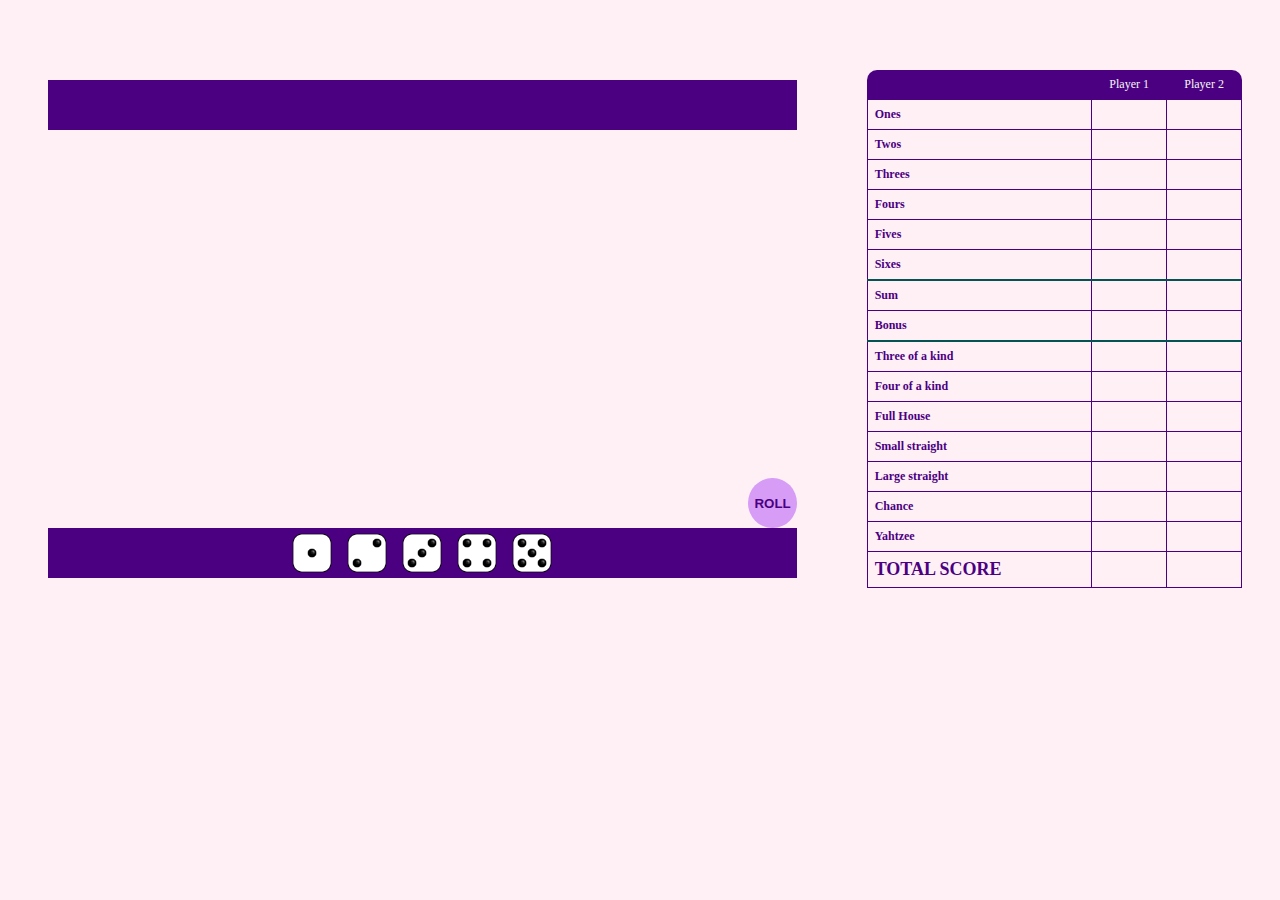
<file: devoir3/index.html>
<!DOCTYPE html>
<html lang="en">
<head>
    <meta charset="UTF-8">
    <title>Yatzy Game</title>
    <link rel="StyleSheet" href="style.css">
</head>
<body>
  <div id="gameContainer">
  <div id="board">
    <div class="dice-container" id="player1Container"></div>
    <div id="playArea">
      <div id="endGameMessage"></div>
      <button id="roll" class="image-button">ROLL</button>
    </div>
    <div class="dice-container" id="player1Container">
      <div class="dice" id="die1">
        <img src="dice1.png" class="face">
      </div>
      <div class="dice" id="die2">
        <img src="dice2.png" class="face">
      </div>
      <div class="dice" id="die3">
        <img src="dice3.png" class="face">
      </div>
      <div class="dice" id="die4">
        <img src="dice4.png" class="face">
      </div>
      <div class="dice" id="die5">
        <img src="dice5.png" class="face">
      </div>
    </div>
    
  </div>
  <div id="scoreTable" class="table">
    <div class="header">
      <div class="header-cell"></div>
      <div class="header-cell">Player 1</div>
      <div class="header-cell">Player 2</div>
    </div>
    <div class="row">
      <div class="cell">Ones</div>
      <div class="cell" id="ones1" data-row="1" data-column="1"></div>
      <div class="cell" id="ones2" data-row="1" data-column="2"></div>
    </div>
    <div class="row">
      <div class="cell">Twos</div>
      <div class="cell" id="twos1" data-row="2" data-column="1"></div>
      <div class="cell" id="twos2" data-row="2" data-column="2"></div>
    </div>
    <div class="row">
      <div class="cell">Threes</div>
      <div class="cell" id="threes1" data-row="3" data-column="1"></div>
      <div class="cell" id="threes2" data-row="3" data-column="2"></div>
    </div>
    <div class="row">
      <div class="cell">Fours</div>
      <div class="cell" id="fours1" data-row="4" data-column="1"></div>
      <div class="cell" id="fours2" data-row="4" data-column="2"></div>
    </div>
    <div class="row">
      <div class="cell">Fives</div>
      <div class="cell" id="fives1" data-row="5" data-column="1"></div>
      <div class="cell" id="fives2" data-row="5" data-column="2"></div>
    </div>
    <div class="row">
      <div class="cell">Sixes</div>
      <div class="cell" id="sixes1" data-row="6" data-column="1"></div>
      <div class="cell" id="sixes2" data-row="6" data-column="2"></div>
    </div>
    <div class="row" id="sumCaption">
      <div class="cell">Sum</div>
      <div class="cell" id="sum1" ></div>
      <div class="cell" id="sum2" ></div>
    </div>
    <div class="row" id="bonusCaption">
      <div class="cell">Bonus</div>
      <div class="cell" id="bonus1" ></div>
      <div class="cell" id="bonus2" ></div>
    </div>
    <div class="row">
      <div class="cell">Three of a kind</div>
      <div class="cell" id="threeOfAKind1" data-row="7" data-column="1"></div>
      <div class="cell" id="threeOfAKind2" data-row="7" data-column="2"></div>
    </div>
    <div class="row">
      <div class="cell">Four of a kind</div>
      <div class="cell" id="fourOfAKind1" data-row="8" data-column="1"></div>
      <div class="cell" id="fourOfAKind2" data-row="8" data-column="2"></div>
    </div>
    <div class="row">
      <div class="cell">Full House</div>
      <div class="cell" id="fullHouse1" data-row="9" data-column="1"></div>
      <div class="cell" id="fullHouse2" data-row="9" data-column="2"></div>
    </div>
    <div class="row">
      <div class="cell">Small straight</div>
      <div class="cell" id="smallStraight1" data-row="10" data-column="1"></div>
      <div class="cell" id="smallStraight2" data-row="10" data-column="2"></div>
    </div>
    <div class="row">
      <div class="cell">Large straight</div>
      <div class="cell" id="largeStraight1" data-row="11" data-column="1"></div>
      <div class="cell" id="largeStraight2" data-row="11" data-column="2"></div>
    </div>
    <div class="row">
      <div class="cell">Chance</div>
      <div class="cell" id="chance1" data-row="12" data-column="1"></div>
      <div class="cell" id="chance2" data-row="12" data-column="2"></div>
    </div>
    <div class="row">
      <div class="cell">Yahtzee</div>
      <div class="cell" id="yahtzee1" data-row="13" data-column="1"></div>
      <div class="cell" id="yahtzee2" data-row="13" data-column="2"></div>
    </div>
    <div class="row">
      <div class="cell" id="totalCaption">TOTAL SCORE</div>
      <div class="cell" id="total1" ></div>
      <div class="cell" id="total2" ></div>
    </div>          
  </div>
</div>
    <script src="yatzy.js"></script>
</body>
</html>
</file>
<file: devoir3/style.css>
html,body{
  background-color: #FFF0F5;
}

#roll {
  width:50px;
  height:50px;
  border-radius: 50%;
  border:#FFF0F5;
  align-self: flex-end;
  color: #4B0082;
  font-weight: bold;
  background-size: cover;
  cursor: pointer;
  background-color: #D69CF6;
}
#roll:hover {
  transform: scale(2.1);
}


#gameContainer{
  display: flex;
  width:100%;
  height: 100%;
  margin-top: 40px;
  align-content: center;
  justify-content: center;
}

.header {
  display: table-header-group;
  background-color: rgb(75, 0, 130);
}
.header-cell {
  display: table-cell;
  padding:7px;
  text-align: center;
  width: 20%;
  border-color: whitesmoke;
  color: whitesmoke;
  font-size: 12px;
}
.header-cell:first-child {
  border-top-left-radius: 10px;
}
.header-cell:last-child {
  border-top-right-radius: 10px;
}
.row {
  display: table-row;
}
.row:last-child{
  font-size: 18px;
  font-weight: bold;
  border-top: rgb(75, 0, 130);
}
.cell {
  display: table-cell;
  border: 1px solid;
  padding: 7px;
  text-align: center;
  width:20%;
  border-color: rgb(75, 0, 130);
  color:rgb(75, 0, 130);
  font-size: 12px;
}
.cell:first-child {
  width:60%;
  text-align: left;
  color: rgb(75, 0, 130);
  font-weight: bold;
}

.table {
  display: table;
  border-collapse: collapse;
  width:30%;
  background-color: #FFF0F5;
  cursor:pointer;
  border-top-right-radius: 10px;
  border-top-left-radius: 10px;
  color: white;
  font-family: "Times New Roman";
  font-size: 16px;
  margin: 30px;
}

#totalCaption {
  font-size: 18px;
}
#bonusCaption {
  border-bottom: 2px solid rgb(4,83,83);
}
#sumCaption {
  border-top: 2px solid rgb(4,83,83);
}
#bonusCaption > *,#sumCaption > * {
  font-weight: bold;
}

#board{
  
  background-repeat: no-repeat;
  background-size: cover;
  width:60%;
  min-height: 80%;
  margin: 20px;
  border: 20px solid #FFF0F5;
  border-radius: 10px;
  background-color: #FFF0F5;
  
}
#playArea {
  min-height: 80%;
  display: flex;
  justify-content: flex-end;
}
.dice-container {
  height: 10%;
  display: flex;
  align-items: center;
  justify-content: center;
  gap:2%;
  background: #4B0082;
  margin-top: auto;
}
.dice {
  max-width: 40px;
  max-height: 40px;
  border-radius: 10px;
  transition: all 0.4s linear;
  z-index: 1000;
}
.face {
  width:100%;
  height: 100%;
  cursor: pointer;
  transition: all 0.4s linear;
}
.face:hover {
  transform: scale(1.1);
}
#endGameMessage {
  align-self: center;
  color: yellow;
  font-size: 80px;
  width:100%;
  text-align: center;
  transform: translateX(5%);
}
</file>
